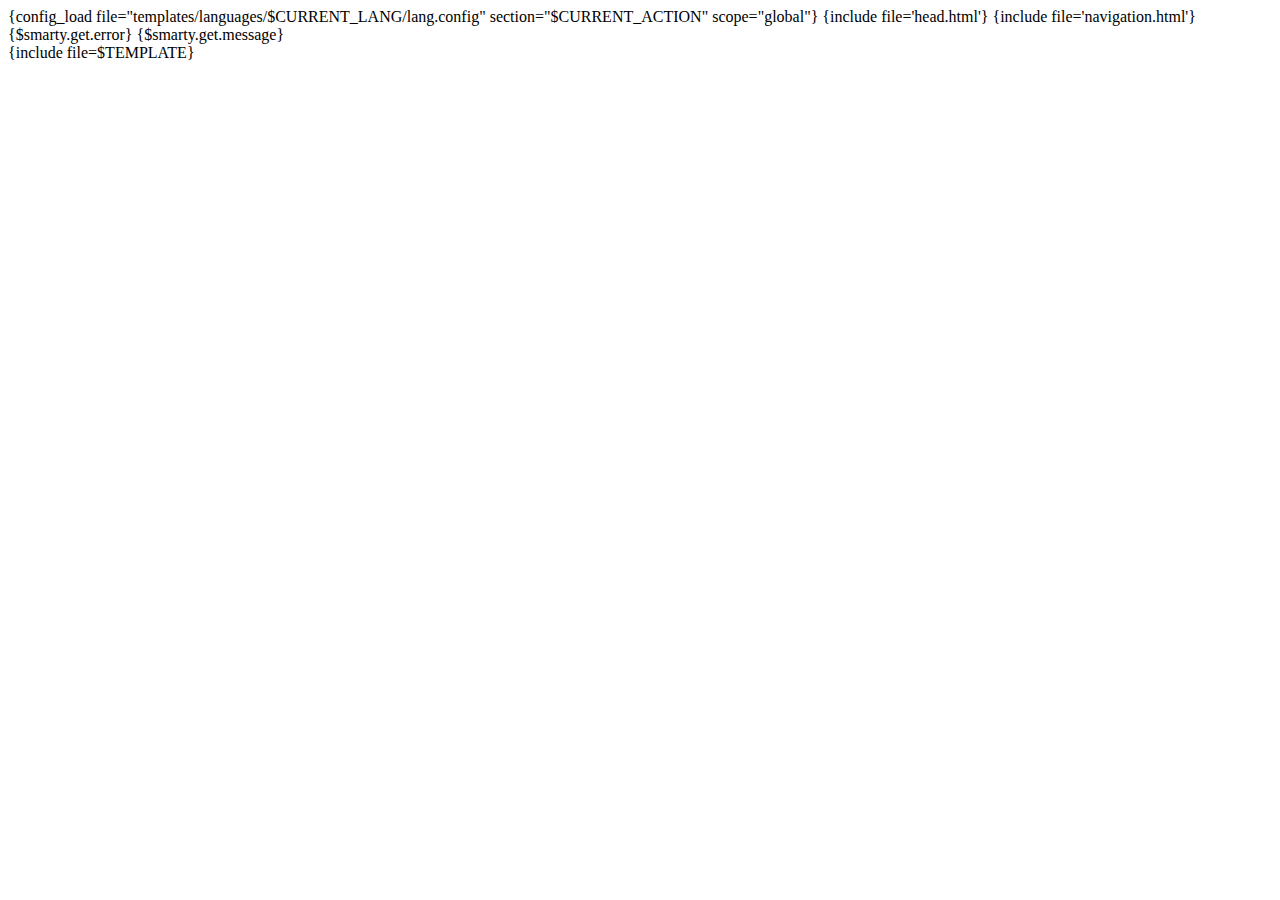
<file: templates/main.html>
{config_load file="templates/languages/$CURRENT_LANG/lang.config" section="$CURRENT_ACTION" scope="global"}
<!DOCTYPE html>
<html>
{include file='head.html'}
<body>
{include file='navigation.html'}
{$smarty.get.error}  
{$smarty.get.message}
<div class="content">
{include file=$TEMPLATE} 
</div>   
</body>
</html>
</file>
